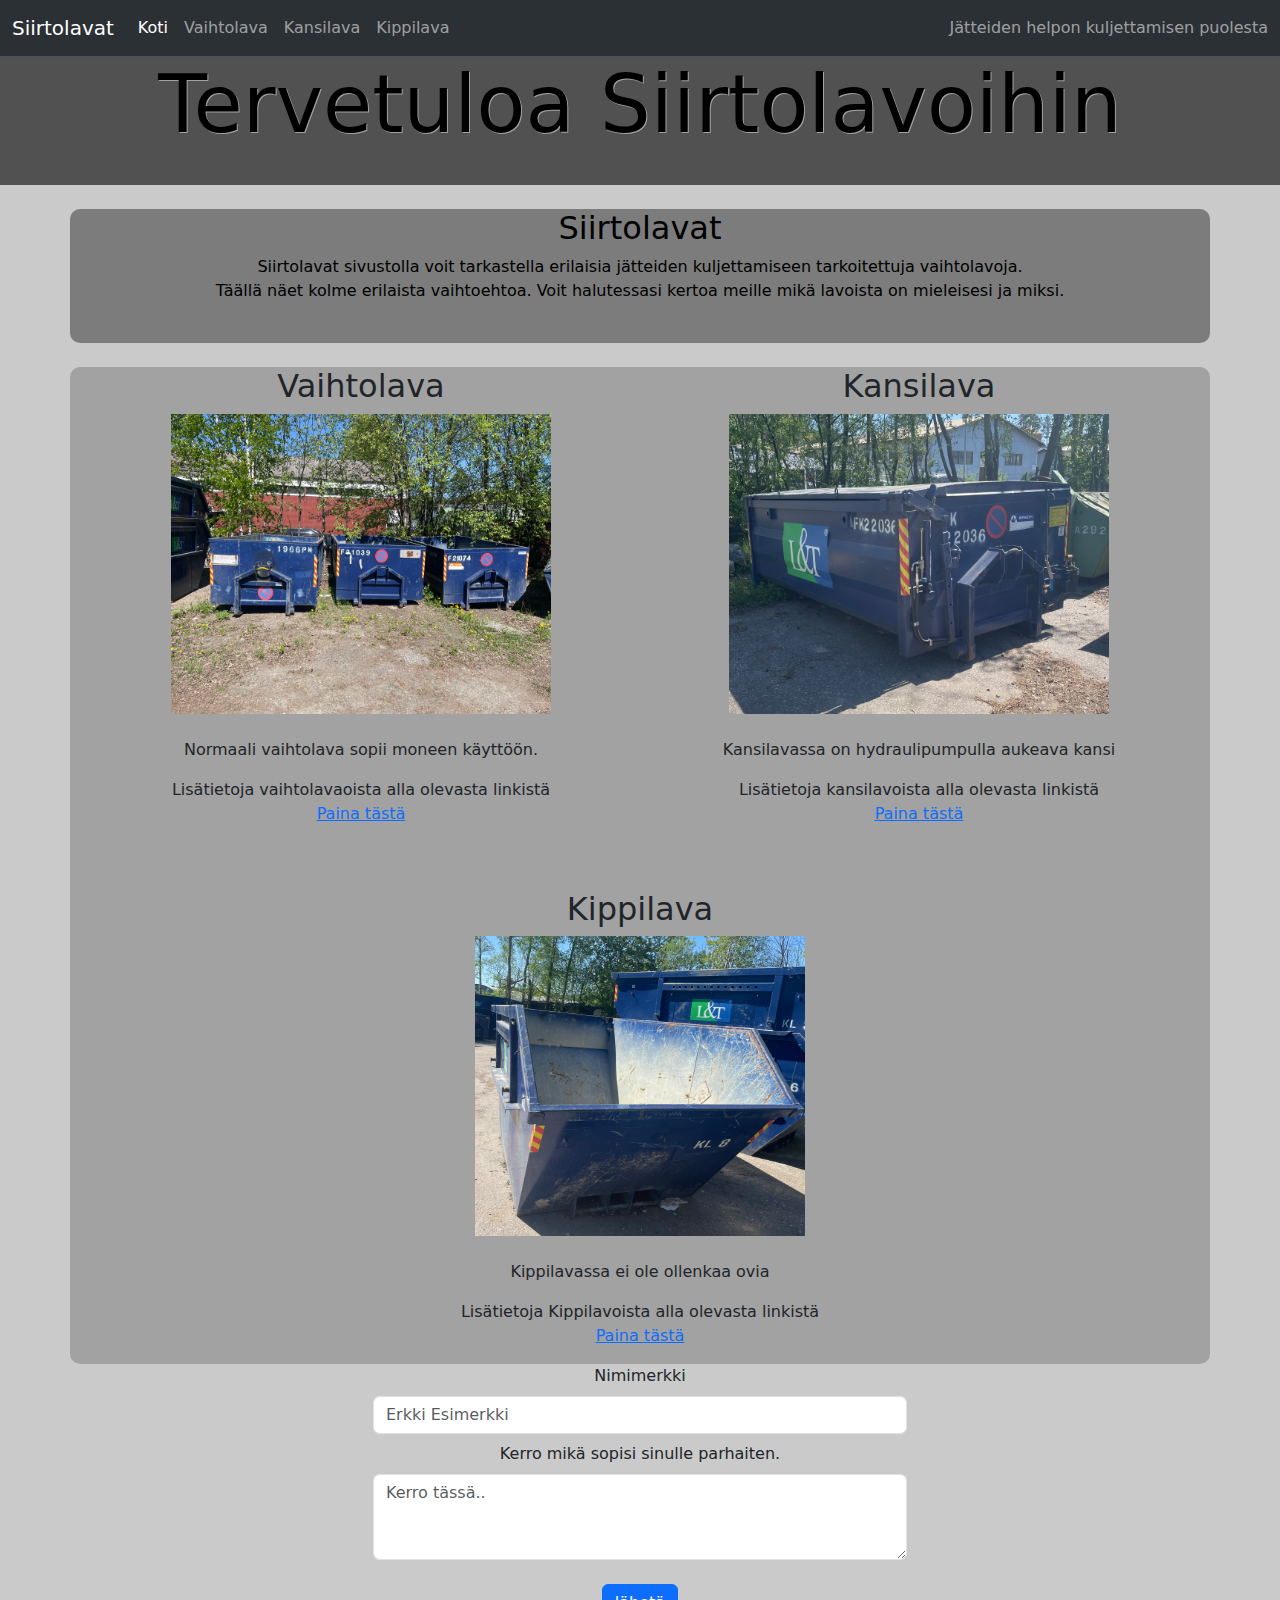
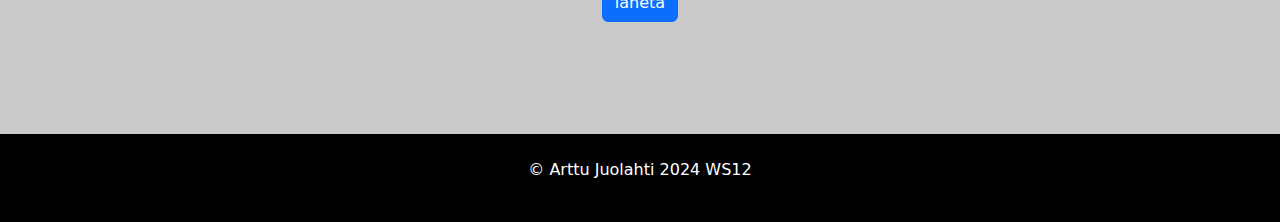
<file: index.html>
<!DOCTYPE html>
<html lang="en">

<head>  
    <meta charset="utf-8">
    <meta name="viewport" content="width=device-width, initial-scale=1">

    <link href="https://cdn.jsdelivr.net/npm/bootstrap@5.3.3/dist/css/bootstrap.min.css" rel="stylesheet"
    integrity="sha384-QWTKZyjpPEjISv5WaRU9OFeRpok6YctnYmDr5pNlyT2bRjXh0JMhjY6hW+ALEwIH" crossorigin="anonymous">
    <title>Siirtolavat-Etusivu</title>
    <link href="styles/styles.css" rel="stylesheet">

</head>

<body>
    <nav class=" navbar   navbar-expand-lg bg-body-tertiary bg-dark border-bottom border-body" data-bs-theme="dark" >
        <div class="container-fluid">
          <a class="navbar-brand" href="#">Siirtolavat</a>
          <button class="navbar-toggler" type="button" data-bs-toggle="collapse" data-bs-target="#navbarText" aria-controls="navbarText"
           aria-expanded="false" aria-label="Toggle navigation">
            <span class="navbar-toggler-icon"></span>
          </button>
          <div class="collapse navbar-collapse" id="navbarText">
            <ul class="navbar-nav me-auto mb-2 mb-lg-0">
              <li class="nav-item">
                <a class="nav-link active" aria-current="page" href="#">Koti</a>
              </li>
              <li class="nav-item">
                <a class="nav-link" href="toinen.html">Vaihtolava</a>
              </li>
              <li class="nav-item">
                <a class="nav-link" href="kolmas.html">Kansilava</a>
              </li>
              <li class="nav-item">
                <a class="nav-link" href="neljäs.html">Kippilava</a>
              </li>
            </ul>
            <span class="navbar-text">
              Jätteiden helpon kuljettamisen puolesta
            </span>
          </div>
        </div>
      </nav>
      
        <div id="diva1">
          <h1 class= "lead display-1 text-center  " >
            Tervetuloa Siirtolavoihin
          </h1>
          <br>
        </div>
        <br>
        
    <div id="diva4" class="container-sm text-center 1">
      <h2>Siirtolavat</h2>
      
      <p>
       Siirtolavat sivustolla voit tarkastella erilaisia jätteiden kuljettamiseen tarkoitettuja vaihtolavoja. <br>
        Täällä näet kolme erilaista vaihtoehtoa. Voit halutessasi kertoa meille mikä lavoista on mieleisesi ja miksi.
      </p>
      <br>
      </div>
      <br>
      <div id="mallit" class=" container text-center">
        <div class="row">
          <div class="col">
            <h2>Vaihtolava</h2>
            
            <img  src="./kuvat/kolme.JPEG" width="380" height="300" alt="kolme vaihtolavaa">
            <br>
           <p>
            <br>Normaali vaihtolava sopii moneen käyttöön. 
            <p>Lisätietoja vaihtolavaoista alla olevasta linkistä<br><a class="link-opacity-50-hover" href="./toinen.html">Paina tästä</a></p>
            <br>
            <br>
            
           
          </div>
          <div class="col">
            <h2>Kansilava</h2>

            <img src="./kuvat/kl1.JPEG" width="380" height="300" alt="kansilava">
            <p><br>Kansilavassa on hydraulipumpulla aukeava kansi</p>
            
            <p>Lisätietoja kansilavoista alla olevasta linkistä<br><a class="link-opacity-50-hover" href="./kolmas.html">Paina tästä</a></p>
          </div>
          <div class="col">
            <h2>Kippilava</h2>
            <img src="./kuvat/k1.JPEG" width="330" height="300" alt="kippilava">
            <p><br>Kippilavassa ei ole ollenkaa ovia <br></p>
            
            <p>Lisätietoja Kippilavoista alla olevasta linkistä<br><a class="link-opacity-50-hover" href="./neljäs.html">Paina tästä</a></p>
          </div>
        </div>
      </div>

      <div class="container text-center">
        <div class="row justify-content-center mb-2">
          <div class="col-md-6">
            <label for="kayttaja" class="form-label">Nimimerkki</label>
            <input type="text" class="form-control" id="kayttaja" placeholder="Erkki Esimerkki">
          </div>
        </div>
        <div class="row justify-content-center mb-3">
          <div class="col-md-6">
            <label for="asia" class="form-label">Kerro mikä sopisi sinulle parhaiten.</label>
            <textarea class="form-control" id="asia" placeholder="Kerro tässä.." rows="3"></textarea>
            <br>
            <input class="btn btn-primary" type="submit" value="lähetä">
          </div>

        </div>
        <br>
        <br>
        
      </div>
      <footer class="text-center mt-5 py-4">
        <p>&copy; Arttu Juolahti 2024 WS12</p>
    </footer>
      


      <script src="https://cdn.jsdelivr.net/npm/bootstrap@5.3.3/dist/js/bootstrap.bundle.min.js" 
      integrity="sha384-YvpcrYf0tY3lHB60NNkmXc5s9fDVZLESaAA55NDzOxhy9GkcIdslK1eN7N6jIeHz" crossorigin="anonymous"></script>
</body>

</html>
</file>
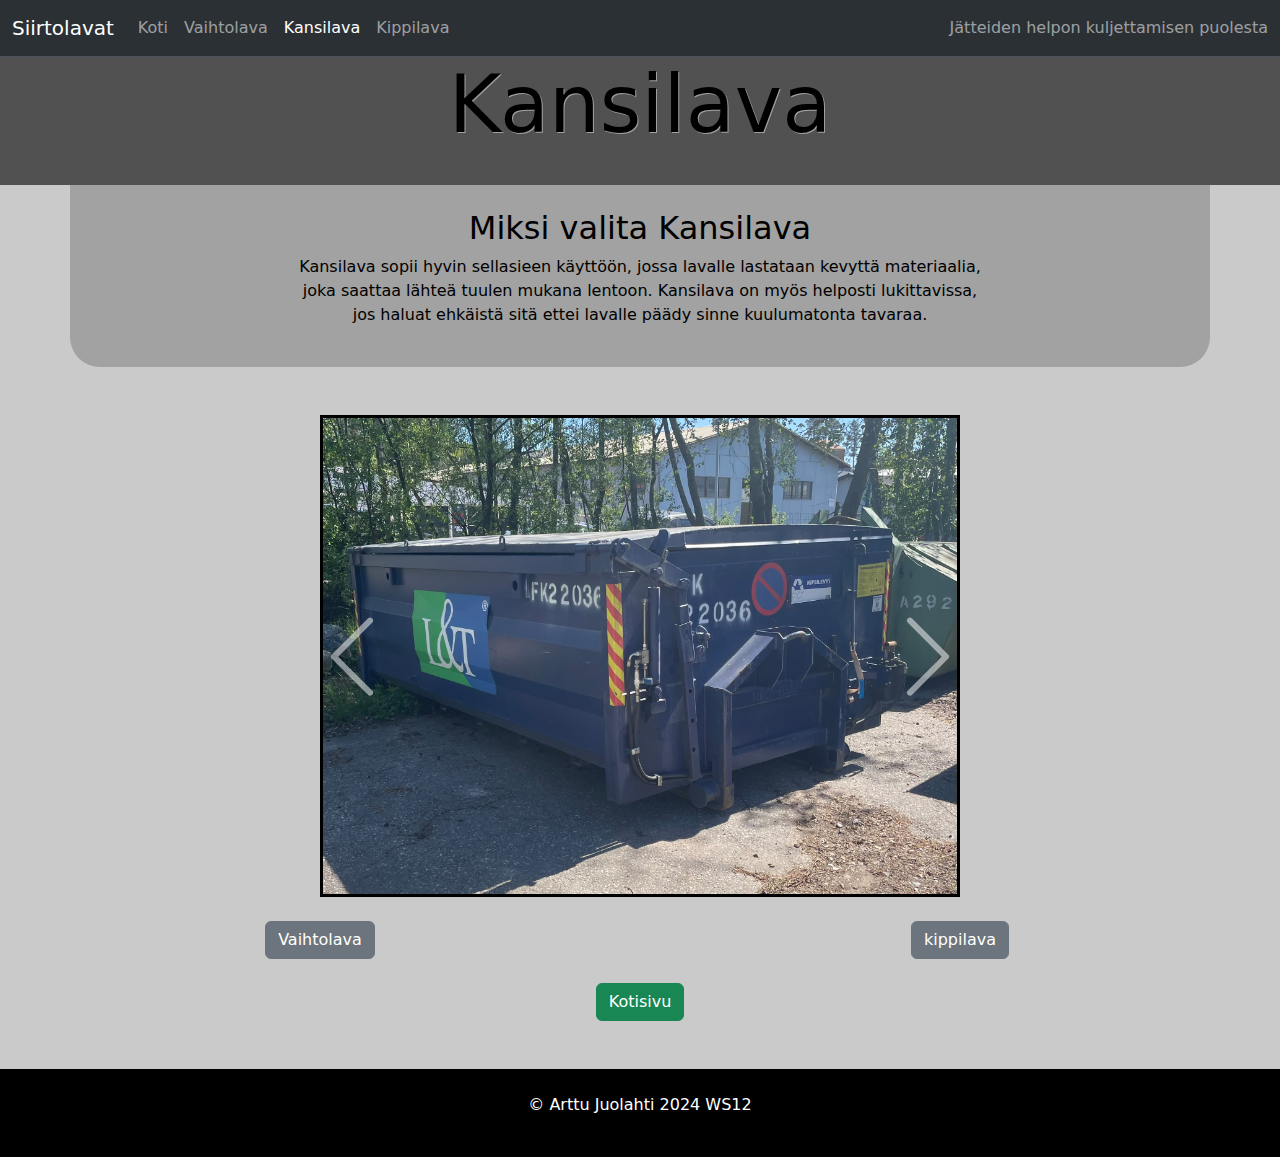
<file: kolmas.html>
<!DOCTYPE html>
<html lang="en">

<head>  
    <meta charset="utf-8">
    <meta name="viewport" content="width=device-width, initial-scale=1">

    <link href="https://cdn.jsdelivr.net/npm/bootstrap@5.3.3/dist/css/bootstrap.min.css" rel="stylesheet"
    integrity="sha384-QWTKZyjpPEjISv5WaRU9OFeRpok6YctnYmDr5pNlyT2bRjXh0JMhjY6hW+ALEwIH" crossorigin="anonymous">
    <title>Siirtolavat-Kansilava</title>
    <link href="styles/styles.css" rel="stylesheet">

</head>

<body id="b3">
  
     

    <nav class=" navbar   navbar-expand-lg bg-body-tertiary bg-dark border-bottom border-body" data-bs-theme="dark" >
        <div class="container-fluid">
          <a class="navbar-brand" href="./index.html">Siirtolavat</a>
          <button class="navbar-toggler" type="button" data-bs-toggle="collapse" data-bs-target="#navbarText" aria-controls="navbarText" aria-expanded="false" aria-label="Toggle navigation">
            <span class="navbar-toggler-icon"></span>
          </button>
          <div class="collapse navbar-collapse" id="navbarText">
            <ul class="navbar-nav me-auto mb-2 mb-lg-0">
              <li class="nav-item">
                <a class="nav-link " aria-current="page" href="index.html">Koti</a>
              </li>
              <li class="nav-item">
                <a class="nav-link" href="toinen.html">Vaihtolava</a>
              </li>
              <li class="nav-item">
                <a class="nav-link active" href="kolmas.html">Kansilava</a>
              </li>
              <li class="nav-item">
                <a class="nav-link" href="neljäs.html">Kippilava</a>
              </li>
            </ul>
            <span class="navbar-text">
              Jätteiden helpon kuljettamisen puolesta
            </span>
          </div>
        </div>
      </nav>
      <div id="diva1">
      <h1 class="lead display-1 text-center" >
        Kansilava
      </h1> 
      <br>
      </div>
      
      <div id="diva3" class="container-sm text-center 1">
        <br>
        <h2>Miksi valita Kansilava</h2>
        <p>Kansilava sopii hyvin sellasieen käyttöön, jossa lavalle lastataan kevyttä materiaalia,<br>
          joka saattaa lähteä tuulen mukana lentoon. Kansilava on myös helposti lukittavissa, <br>
          jos haluat ehkäistä sitä ettei lavalle päädy sinne kuulumatonta tavaraa.
        </p>
        <br>
        </div>
        <br><br>

      <div id="carouselExample" class="carousel slide">
        <div class="carousel-inner">
          <div class="carousel-item active">
            <img src="./kuvat/kl1.JPEG" class="d-block carousel-img" alt="Kuva kansilavasta1">
          </div>
          <div class="carousel-item">
            <img src="./kuvat/kl2.JPEG" class="d-block carousel-img" alt="Kuva kansilavasta2">
          </div>
          <div class="carousel-item">
            <img src="./kuvat/kl3.JPEG" class="d-block carousel-img" alt="Kuva kansilavasta3">
          </div>
        </div>
        <button class="carousel-control-prev" type="button" data-bs-target="#carouselExample" data-bs-slide="prev">
          <span class="carousel-control-prev-icon" aria-hidden="true"></span>
          <span class="visually-hidden">Previous</span>
        </button>
        <button class="carousel-control-next" type="button" data-bs-target="#carouselExample" data-bs-slide="next">
          <span class="carousel-control-next-icon" aria-hidden="true"></span>
          <span class="visually-hidden">Next</span>
        </button>
      </div>
      <div class="row">
        <div id="Vaihtolava" class="col text-center">
          <br>
        <a href="./toinen.html" class="btn btn-secondary" role="button">Vaihtolava</a>
      </div>
      
        <div id="Kippilava" class="col text-center">
          <br>
        <a href="./neljäs.html" class="btn btn-secondary" role="button">kippilava</a>
      </div>
    </div>
      <div id="kotinappi" class="text-center">
        <br>
      <a href="./index.html" class="btn btn-success" role="button">Kotisivu</a>
    </div>
      <footer class="text-center mt-5 py-4">
        <p>&copy; Arttu Juolahti 2024 WS12</p>
    </footer>
        



      <script src="https://cdn.jsdelivr.net/npm/bootstrap@5.3.3/dist/js/bootstrap.bundle.min.js" 
      integrity="sha384-YvpcrYf0tY3lHB60NNkmXc5s9fDVZLESaAA55NDzOxhy9GkcIdslK1eN7N6jIeHz" crossorigin="anonymous"></script>
</body>


</html>
</file>
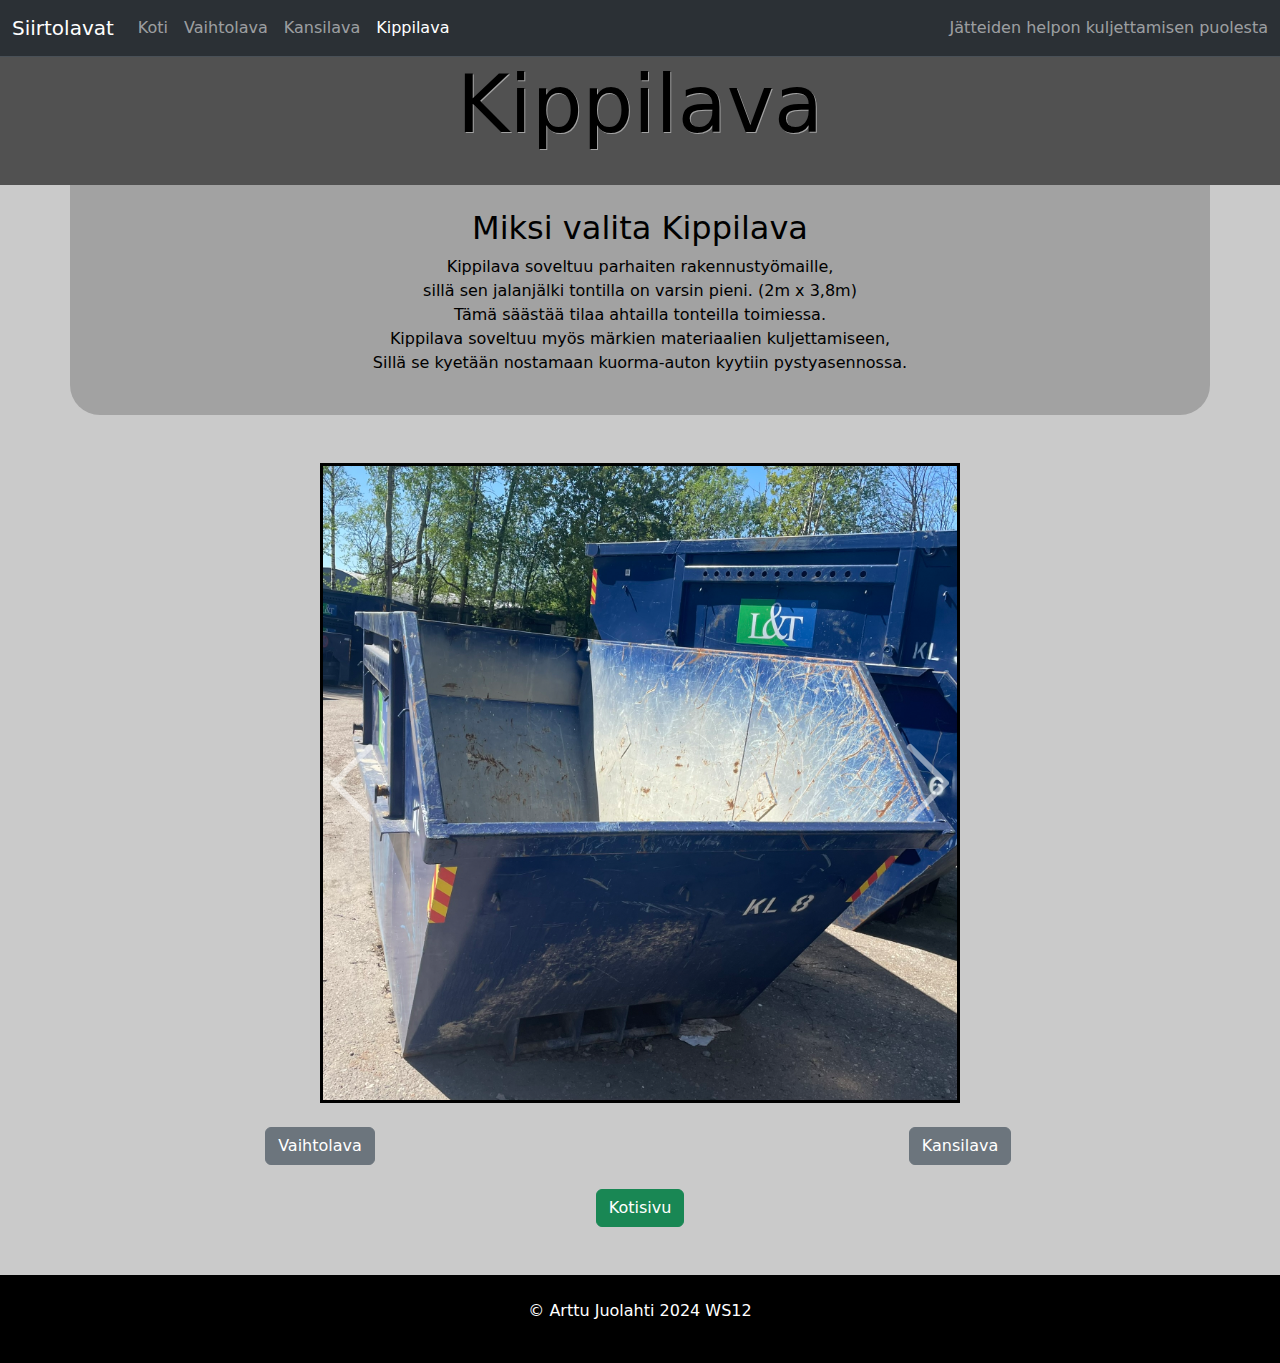
<file: neljäs.html>
<!DOCTYPE html>
<html lang="en">

<head>  
    <meta charset="utf-8">
    <meta name="viewport" content="width=device-width, initial-scale=1">

    <link href="https://cdn.jsdelivr.net/npm/bootstrap@5.3.3/dist/css/bootstrap.min.css" rel="stylesheet"
    integrity="sha384-QWTKZyjpPEjISv5WaRU9OFeRpok6YctnYmDr5pNlyT2bRjXh0JMhjY6hW+ALEwIH" crossorigin="anonymous">
    <title>Siirtolavat-kippilava</title>
    <link href="styles/styles.css" rel="stylesheet">

</head>

<body>
    
   
    <nav class=" navbar   navbar-expand-lg bg-body-tertiary bg-dark border-bottom border-body" data-bs-theme="dark" >
        <div class="container-fluid">
          <a class="navbar-brand" href="./index.html">Siirtolavat</a>
          <button class="navbar-toggler" type="button" data-bs-toggle="collapse" data-bs-target="#navbarText" aria-controls="navbarText" aria-expanded="false" aria-label="Toggle navigation">
            <span class="navbar-toggler-icon"></span>
          </button>
          <div class="collapse navbar-collapse" id="navbarText">
            <ul class="navbar-nav me-auto mb-2 mb-lg-0">
              <li class="nav-item">
                <a class="nav-link " aria-current="page" href="index.html">Koti</a>
              </li>
              <li class="nav-item">
                <a class="nav-link" href="toinen.html">Vaihtolava</a>
              </li>
              <li class="nav-item">
                <a class="nav-link" href="kolmas.html">Kansilava</a>
              </li>
              <li class="nav-item">
                <a class="nav-link active" href="neljäs.html">Kippilava</a>
              </li>
            </ul>
            <span class="navbar-text">
              Jätteiden helpon kuljettamisen puolesta
            </span>
          </div>
        </div>
      </nav>
      <div id="diva1">
      <h1 class="lead display-1 text-center" >
        Kippilava
      </h1> 
      <br>
    </div>

    <div id="diva9" class="container-sm text-center 1">
      <br>
      <h2>Miksi valita Kippilava</h2>
      <p>Kippilava soveltuu parhaiten rakennustyömaille, <br>
        sillä sen jalanjälki tontilla on varsin pieni. (2m x 3,8m) <br>
        Tämä säästää tilaa ahtailla tonteilla toimiessa. <br>
        Kippilava soveltuu myös märkien materiaalien kuljettamiseen, <br>
        Sillä se kyetään nostamaan kuorma-auton kyytiin pystyasennossa.
      </p>
      <br>
      </div>
      <br><br>


      <div id="carouselExample" class="carousel slide">
        <div class="carousel-inner">
          <div class="carousel-item active">
            <img src="./kuvat/k1.JPEG" class="d-block carousel-img" alt="...">
          </div>
          <div class="carousel-item">
            <img src="./kuvat/k2.JPEG" class="d-block carousel-img" alt="...">
          </div>
          <div class="carousel-item">
            <img src="./kuvat/k3.JPEG" class="d-block carousel-img" alt="...">
          </div>
        </div>
        <button class="carousel-control-prev" type="button" data-bs-target="#carouselExample" data-bs-slide="prev">
          <span class="carousel-control-prev-icon" aria-hidden="true"></span>
          <span class="visually-hidden">Previous</span>
        </button>
        <button class="carousel-control-next" type="button" data-bs-target="#carouselExample" data-bs-slide="next">
          <span class="carousel-control-next-icon" aria-hidden="true"></span>
          <span class="visually-hidden">Next</span>
        </button>
      </div>
        <div class="row">
          <div id="Vaihtolava" class="col text-center">
            <br>
          <a href="./toinen.html" class="btn btn-secondary" role="button">Vaihtolava</a>
        </div>
        
          <div id="Kippilava" class="col text-center">
            <br>
          <a href="./kolmas.html" class="btn btn-secondary" role="button">Kansilava</a>
        </div>
      </div>
  <div id="kotinappi" class="text-center">
          <br>
        <a href="./index.html" class="btn btn-success" role="button">Kotisivu</a>
      </div>
      

      <footer class="text-center mt-5 py-4">
        <p>&copy; Arttu Juolahti 2024 WS12</p>
    </footer>


      <script src="https://cdn.jsdelivr.net/npm/bootstrap@5.3.3/dist/js/bootstrap.bundle.min.js" 
      integrity="sha384-YvpcrYf0tY3lHB60NNkmXc5s9fDVZLESaAA55NDzOxhy9GkcIdslK1eN7N6jIeHz" crossorigin="anonymous"></script>
</body>


</html>
</file>
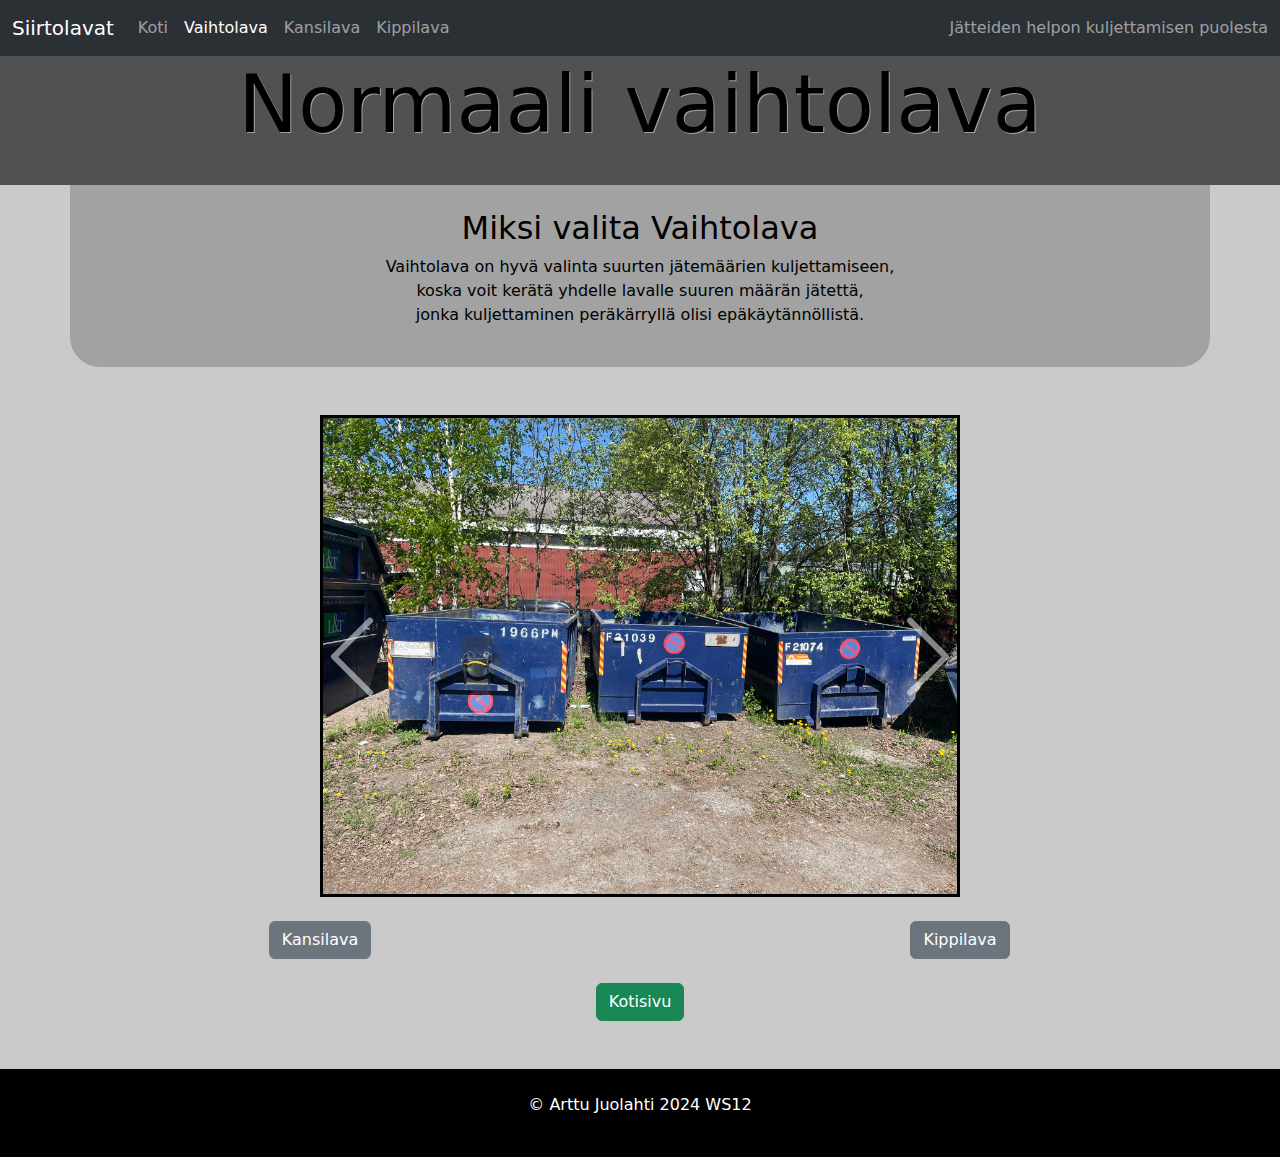
<file: toinen.html>
<!DOCTYPE html>
<html lang="en">

<head>  
    <meta charset="utf-8">
    <meta name="viewport" content="width=device-width, initial-scale=1">

    <link href="https://cdn.jsdelivr.net/npm/bootstrap@5.3.3/dist/css/bootstrap.min.css" rel="stylesheet"
    integrity="sha384-QWTKZyjpPEjISv5WaRU9OFeRpok6YctnYmDr5pNlyT2bRjXh0JMhjY6hW+ALEwIH" crossorigin="anonymous">
    <title>Siirtolava-Vaihtolava</title>
    <link href="styles/styles.css" rel="stylesheet">

</head>

<body id="b2">
    
    

    <nav class=" navbar   navbar-expand-lg bg-body-tertiary bg-dark border-bottom border-body" data-bs-theme="dark" >
        <div class="container-fluid">
          <a class="navbar-brand" href="./index.html">Siirtolavat</a>
          <button class="navbar-toggler" type="button" data-bs-toggle="collapse" data-bs-target="#navbarText" aria-controls="navbarText" aria-expanded="false" aria-label="Toggle navigation">
            <span class="navbar-toggler-icon"></span>
          </button>
          <div class="collapse navbar-collapse" id="navbarText">
            <ul class="navbar-nav me-auto mb-2 mb-lg-0">
              <li class="nav-item">
                <a class="nav-link " aria-current="page" href="index.html">Koti</a>
              </li>
              <li class="nav-item">
                <a class="nav-link active" href="toinen.html">Vaihtolava</a>
              </li>
              <li class="nav-item">
                <a class="nav-link" href="kolmas.html">Kansilava</a>
              </li>
              <li class="nav-item">
                <a class="nav-link" href="neljäs.html">Kippilava</a>
              </li>
            </ul>
            <span class="navbar-text">
              Jätteiden helpon kuljettamisen puolesta
            </span>
          </div>
        </div>
      </nav>
      <div id="diva1">
        <h1 class= "lead display-1 text-center" >
          Normaali vaihtolava
        </h1>
        <br>
       
      </div>
      
      <div id="diva3" class="container-sm text-center 1">
        <br>
        <h2>Miksi valita Vaihtolava</h2>
        <p>Vaihtolava on hyvä valinta suurten jätemäärien kuljettamiseen,<br>
          koska voit kerätä yhdelle lavalle suuren määrän jätettä, <br>jonka kuljettaminen peräkärryllä olisi epäkäytännöllistä.
        </p>
        <br>
        </div>
        <br><br>

        <div id="carouselExample" class="carousel slide">
          <div class="carousel-inner">
            <div class="carousel-item active">
              <img src="./kuvat/kolme.JPEG" class="d-block carousel-img" alt="...">
            </div>
            <div class="carousel-item">
              <img src="./kuvat/vl1.JPEG" class="d-block carousel-img" alt="...">
            </div>
            <div class="carousel-item">
              <img src="./kuvat/vl2.JPEG" class="d-block carousel-img" alt="...">
            </div>
          </div>
          <button class="carousel-control-prev" type="button" data-bs-target="#carouselExample" data-bs-slide="prev">
            <span class="carousel-control-prev-icon" aria-hidden="true"></span>
            <span class="visually-hidden">Previous</span>
          </button>
          <button class="carousel-control-next" type="button" data-bs-target="#carouselExample" data-bs-slide="next">
            <span class="carousel-control-next-icon" aria-hidden="true"></span>
            <span class="visually-hidden">Next</span>
          </button>
        </div>
          <div class="row">
            <div id="Kansilava" class="col text-center">
              <br>
            <a href="./kolmas.html" class="btn btn-secondary" role="button">Kansilava</a>
          </div>
          
            <div id="Kippilava" class="col text-center">
              <br>
            <a href="./neljäs.html" class="btn btn-secondary" role="button">Kippilava</a>
          </div>
        </div>
        
        <div id="kotinappi" class="text-center">
          <br>
        <a href="./index.html" class="btn btn-success" role="button">Kotisivu</a>
      </div>
        

        <footer class="text-center mt-5 py-4">
          <p>&copy; Arttu Juolahti 2024 WS12</p>
      </footer>
          

      <script src="https://cdn.jsdelivr.net/npm/bootstrap@5.3.3/dist/js/bootstrap.bundle.min.js" 
      integrity="sha384-YvpcrYf0tY3lHB60NNkmXc5s9fDVZLESaAA55NDzOxhy9GkcIdslK1eN7N6jIeHz" crossorigin="anonymous"></script>

</body>


</html>
</file>
<file: styles/styles.css>
h1{
    text-shadow: 1px 1px rgb(161, 161, 161);
    

}
#diva1{
    background-color: rgb(81, 81, 81);
    color: rgb(0, 0, 0);
    margin: 0%;
    padding: 0%;
}



#diva2{
    background-color: rgb(0, 0, 0);
    margin: 0;
    padding: 0%;
}

#diva3 {
    color: rgb(0, 0, 0);
    background-color: rgb(162, 162, 162);
    border-bottom-left-radius: 30px;
    border-bottom-right-radius: 30px;
    
    
}
#diva4 {
    color: rgb(0, 0, 0);
    background-color: rgb(124, 124, 124);
    border-radius: 10px;
    
    
}

#diva9 {
    color: rgb(0, 0, 0);
    background-color: rgb(162, 162, 162);
    border-bottom-left-radius: 30px;
    border-bottom-right-radius: 30px;
    
}
#mallit{
    background-color: rgb(162, 162, 162);
   border-radius: 10px;
}

.carousel-img {
    width: 50%;
    min-width: 360px;
    height: auto;
    margin: 0 auto;
    display: block;
    border-style: solid;
    border-color: #000000; 
  }
.carousel-item{
    text-align: center;
}

body{
    background-color: rgb(202, 202, 202);
    
}
#b2{
    background-color: rgb(202, 202, 202);
}
#b3{
    background-color: rgb(202, 202, 202);
}
.carousel-control-prev-icon,
.carousel-control-next-icon {
  width: 50%;
  height: 50%;
  background-size: 100%, 100%;
  border-radius: 50%; 
  padding: 2px;
}

.carousel-control-prev {
  left: 20%;
  top: 50%;
  transform: translate(0, -50%);
}
.carousel-control-next {
  right: 20%;
  top: 50%;
  transform: translate(0, -50%);
}
footer {
    background-color: #000000;
    color: #ffffff;
    padding: 15px 0;
}
div.row{
    margin: 0%;
    padding: 0%;
}

.footer {
    position: fixed;
    left: 0;
    bottom: 0;
    width: 100%;
}
</file>
